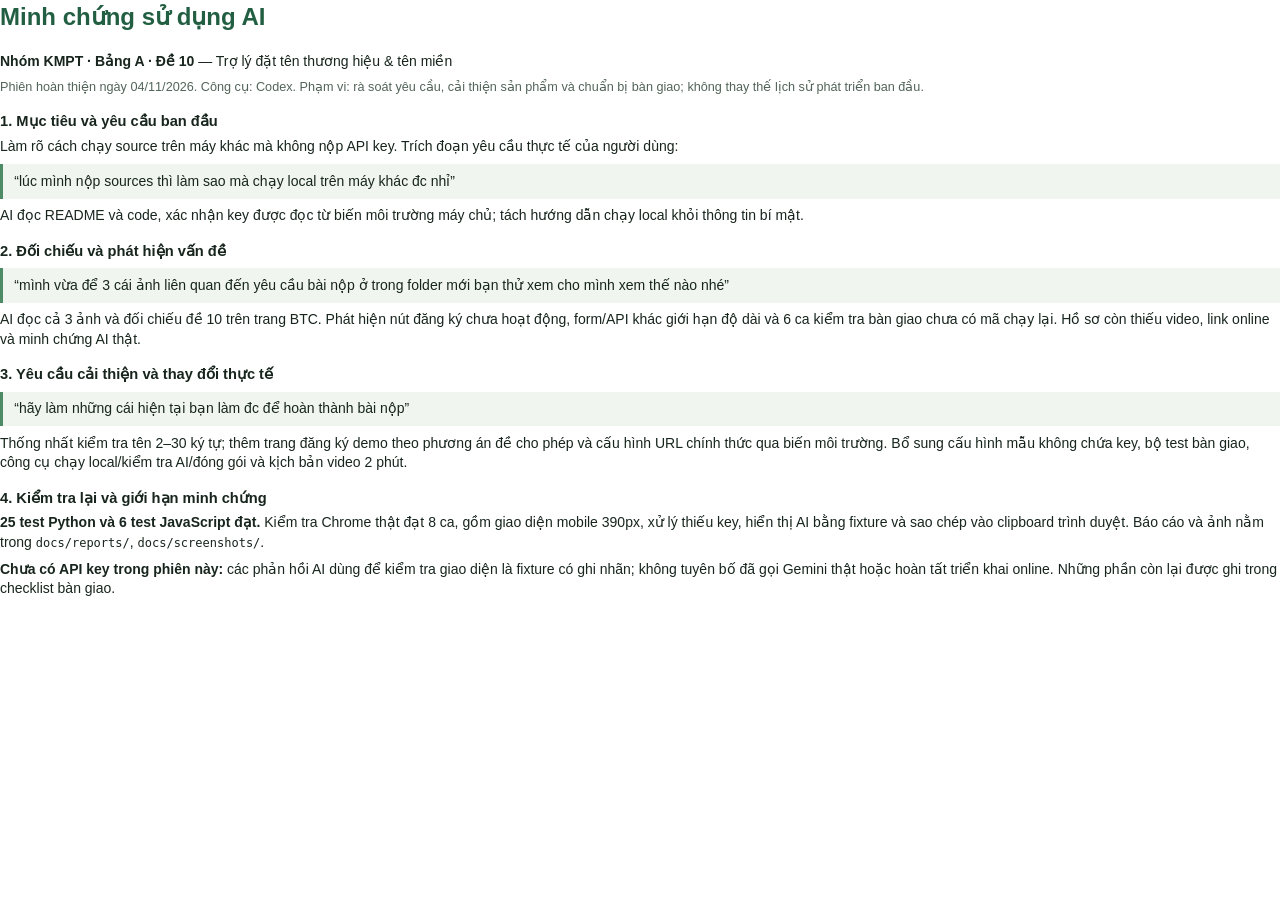
<file: docs/AI_EVIDENCE.html>
<!doctype html>
<html lang="vi">
<head>
  <meta charset="utf-8">
  <title>Minh chứng sử dụng AI — KMPT — Đề 10</title>
  <style>
    @page { size: A4; margin: 15mm; }
    * { box-sizing: border-box; }
    body { font: 10.5pt/1.38 Arial, sans-serif; color: #17251d; margin: 0; }
    h1 { font-size: 18pt; margin: 0 0 5mm; color: #225f42; }
    h2 { font-size: 11pt; margin: 4mm 0 1.5mm; }
    p { margin: 0 0 2mm; }
    blockquote { margin: 2mm 0; padding: 2mm 3mm; background: #f0f5ef; border-left: 3px solid #4d8b66; }
    .meta { color: #526459; font-size: 9.5pt; }
    section { break-inside: avoid; }
    code { font-size: 9pt; }
  </style>
</head>
<body>
  <h1>Minh chứng sử dụng AI</h1>
  <p><strong>Nhóm KMPT · Bảng A · Đề 10</strong> — Trợ lý đặt tên thương hiệu &amp; tên miền</p>
  <p class="meta">Phiên hoàn thiện ngày 04/11/2026. Công cụ: Codex. Phạm vi: rà soát yêu cầu, cải thiện sản phẩm và chuẩn bị bàn giao; không thay thế lịch sử phát triển ban đầu.</p>
  <section>
    <h2>1. Mục tiêu và yêu cầu ban đầu</h2>
    <p>Làm rõ cách chạy source trên máy khác mà không nộp API key. Trích đoạn yêu cầu thực tế của người dùng:</p>
    <blockquote>“lúc mình nộp sources thì làm sao mà chạy local trên máy khác đc nhỉ”</blockquote>
    <p>AI đọc README và code, xác nhận key được đọc từ biến môi trường máy chủ; tách hướng dẫn chạy local khỏi thông tin bí mật.</p>
  </section>
  <section>
    <h2>2. Đối chiếu và phát hiện vấn đề</h2>
    <blockquote>“mình vừa để 3 cái ảnh liên quan đến yêu cầu bài nộp ở trong folder mới bạn thử xem cho mình xem thế nào nhé”</blockquote>
    <p>AI đọc cả 3 ảnh và đối chiếu đề 10 trên trang BTC. Phát hiện nút đăng ký chưa hoạt động, form/API khác giới hạn độ dài và 6 ca kiểm tra bàn giao chưa có mã chạy lại. Hồ sơ còn thiếu video, link online và minh chứng AI thật.</p>
  </section>
  <section>
    <h2>3. Yêu cầu cải thiện và thay đổi thực tế</h2>
    <blockquote>“hãy làm những cái hiện tại bạn làm đc để hoàn thành bài nộp”</blockquote>
    <p>Thống nhất kiểm tra tên 2–30 ký tự; thêm trang đăng ký demo theo phương án đề cho phép và cấu hình URL chính thức qua biến môi trường. Bổ sung cấu hình mẫu không chứa key, bộ test bàn giao, công cụ chạy local/kiểm tra AI/đóng gói và kịch bản video 2 phút.</p>
  </section>
  <section>
    <h2>4. Kiểm tra lại và giới hạn minh chứng</h2>
    <p><strong>25 test Python và 6 test JavaScript đạt.</strong> Kiểm tra Chrome thật đạt 8 ca, gồm giao diện mobile 390px, xử lý thiếu key, hiển thị AI bằng fixture và sao chép vào clipboard trình duyệt. Báo cáo và ảnh nằm trong <code>docs/reports/</code>, <code>docs/screenshots/</code>.</p>
    <p><strong>Chưa có API key trong phiên này:</strong> các phản hồi AI dùng để kiểm tra giao diện là fixture có ghi nhãn; không tuyên bố đã gọi Gemini thật hoặc hoàn tất triển khai online. Những phần còn lại được ghi trong checklist bàn giao.</p>
  </section>
</body>
</html>
</file>
